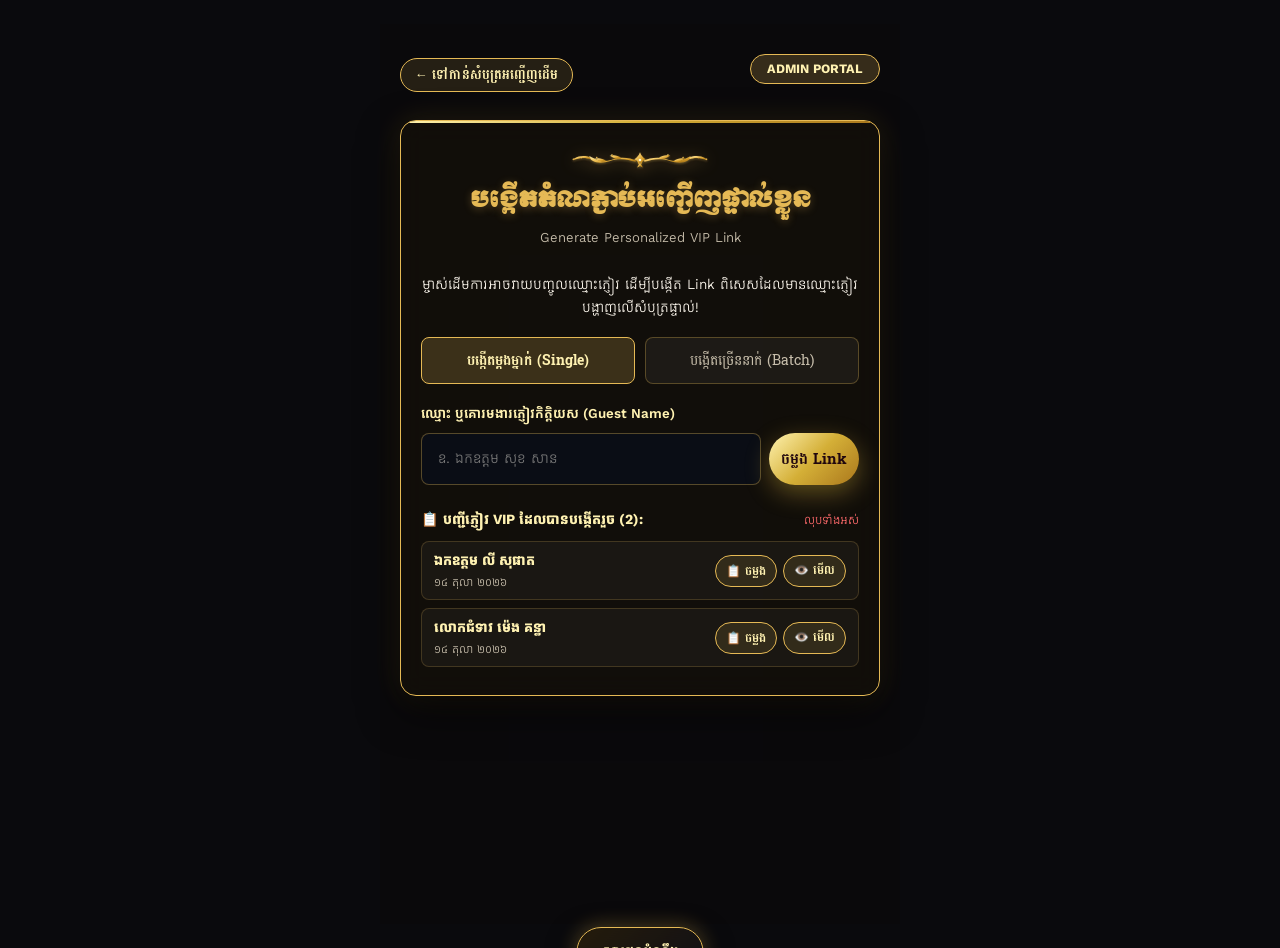
<file: generate/index.html>
<!DOCTYPE html>
<html lang="km">
<head>
  <meta charset="UTF-8">
  <meta name="viewport" content="width=device-width, initial-scale=1.0">
  <title>ផ្ទាំងគ្រប់គ្រងបង្កើត VIP Link | Admin E-Invitation</title>
  <meta name="description" content="ផ្ទាំងគ្រប់គ្រងសម្រាប់ម្ចាស់ដើមការ បង្កើតតំណភ្ជាប់សំបុត្រអញ្ជើញ VIP ផ្ទាល់ខ្លួន">
  <link rel="preconnect" href="https://fonts.googleapis.com">
  <link rel="preconnect" href="https://fonts.gstatic.com" crossorigin>
  <link rel="stylesheet" href="https://fonts.googleapis.com/css2?family=Battambang:wght@300;400;700&family=Cinzel:wght@500;700;900&family=Hanuman:wght@300;400;700&family=Kantumruy+Pro:ital,wght@0,300;0,400;0,600;0,700;1,400&family=Moul&family=Noto+Serif+Khmer:wght@400;600;700&display=swap">
  <link rel="stylesheet" href="../css/style.css">
  <style>
    .admin-container {
      max-width: 520px;
      margin: 0 auto;
      min-height: 100vh;
      background: var(--bg-overlay);
      padding: 30px 20px 60px 20px;
    }
    .badge-admin {
      background: rgba(229, 185, 85, 0.2);
      border: 1px solid var(--primary-gold);
      color: var(--primary-gold-light);
      padding: 4px 16px;
      border-radius: var(--radius-full);
      font-size: 0.8rem;
      font-weight: 700;
      display: inline-block;
      margin-bottom: 12px;
    }
    .tab-btn-row {
      display: flex;
      gap: 10px;
      margin: 18px 0;
    }
    .tab-btn {
      flex: 1;
      padding: 10px;
      background: rgba(255, 255, 255, 0.05);
      border: 1px solid rgba(229, 185, 85, 0.3);
      border-radius: var(--radius-sm);
      color: var(--text-muted);
      cursor: pointer;
      font-family: var(--font-khmer-sub);
      font-size: 0.85rem;
      transition: all 0.2s ease;
    }
    .tab-btn.active {
      background: rgba(229, 185, 85, 0.2);
      border-color: var(--primary-gold);
      color: var(--primary-gold-light);
      font-weight: 700;
    }
  </style>
</head>
<body>

  <!-- Floating Particle & Glitter Canvas -->
  <canvas id="particle-canvas"></canvas>

  <div class="admin-container">
    
    <!-- Top Nav / Back to Main Page -->
    <div style="display: flex; justify-content: space-between; align-items: center; margin-bottom: 24px;">
      <a href="../" class="btn-gold-secondary ripple-effect" style="width: auto; padding: 6px 14px; font-size: 0.8rem; text-decoration: none; margin-top: 0;">
        ← ទៅកាន់សំបុត្រអញ្ជើញដើម
      </a>
      <span class="badge-admin">ADMIN PORTAL</span>
    </div>

    <!-- Main Card -->
    <div class="card-glass" style="border: 1.5px solid var(--primary-gold); padding: 28px 20px;">
      <div class="section-kbach-header">
        <div class="kbach-ornament"></div>
        <h1 class="section-title" style="font-size: 1.35rem;">បង្កើតតំណភ្ជាប់អញ្ជើញផ្ទាល់ខ្លួន</h1>
        <p class="section-subtitle">Generate Personalized VIP Link</p>
      </div>

      <p style="font-size: 0.88rem; color: var(--text-cream); text-align: center; margin-bottom: 16px; line-height: 1.6;">
        ម្ចាស់ដើមការអាចវាយបញ្ចូលឈ្មោះភ្ញៀវ ដើម្បីបង្កើត Link ពិសេសដែលមានឈ្មោះភ្ញៀវបង្ហាញលើសំបុត្រផ្ទាល់!
      </p>

      <!-- Tabs (Single / Batch) -->
      <div class="tab-btn-row">
        <button class="tab-btn active" id="tab-single">បង្កើតម្តងម្នាក់ (Single)</button>
        <button class="tab-btn" id="tab-batch">បង្កើតច្រើននាក់ (Batch)</button>
      </div>

      <!-- Single Guest Form -->
      <div id="panel-single">
        <div class="form-group">
          <label class="form-label" for="admin-guest-name">ឈ្មោះ ឬគោរមងារភ្ញៀវកិត្តិយស (Guest Name)</label>
          <div style="display: flex; gap: 8px;">
            <input type="text" id="admin-guest-name" class="form-input" placeholder="ឧ. ឯកឧត្តម សុខ សាន">
            <button class="btn-gold-primary ripple-effect" id="btn-create-single" style="width: auto; padding: 12px 20px; white-space: nowrap;">
              <span>ចម្លង Link</span>
            </button>
          </div>
        </div>
      </div>

      <!-- Batch Guest Form -->
      <div id="panel-batch" style="display: none;">
        <div class="form-group">
          <label class="form-label" for="admin-batch-names">បញ្ចូលបញ្ជីឈ្មោះភ្ញៀវ (១ ជួរឈ្មោះម្នាក់)</label>
          <textarea id="admin-batch-names" class="form-textarea" rows="4" placeholder="ឯកឧត្តម សុខ សាន&#10;លោកជំទាវ ម៉េង គន្ធា&#10;លោក ជា វិចិត្រ"></textarea>
          <button class="btn-gold-primary ripple-effect" id="btn-create-batch" style="margin-top: 10px;">
            <span>⚡ បង្កើត Link ទាំងអស់ (Generate All)</span>
          </button>
        </div>
      </div>

      <!-- Result Box -->
      <div id="result-box" style="display: none; background: rgba(0,0,0,0.5); border: 1.5px dashed var(--primary-gold); border-radius: var(--radius-sm); padding: 14px; margin-top: 16px; text-align: left;">
        <div style="font-size: 0.82rem; font-weight: 700; color: var(--primary-gold-light); margin-bottom: 6px;">
          🎉 តំណភ្ជាប់ដែលបានបង្កើតថ្មីៗ៖
        </div>
        <div id="result-url" style="font-size: 0.85rem; color: #fff; word-break: break-all; font-family: monospace; background: rgba(255,255,255,0.05); padding: 8px; border-radius: 4px; user-select: all;"></div>
        
        <div style="display: flex; gap: 8px; margin-top: 10px;">
          <button class="btn-gold-secondary ripple-effect" id="btn-preview-res" style="padding: 8px 12px; font-size: 0.8rem; margin-top: 0;">
            👁️ បើកមើលសំបុត្រ
          </button>
          <button class="btn-gold-secondary ripple-effect" id="btn-copy-res" style="padding: 8px 12px; font-size: 0.8rem; margin-top: 0;">
            📋 ចម្លងម្តងទៀត
          </button>
          <button class="btn-gold-secondary ripple-effect" id="btn-share-telegram" style="padding: 8px 12px; font-size: 0.8rem; margin-top: 0;">
            ✈️ ផ្ញើ Telegram
          </button>
        </div>
      </div>

      <!-- Saved Guests History -->
      <div style="margin-top: 24px; text-align: left;">
        <div style="display: flex; justify-content: space-between; align-items: center; margin-bottom: 10px;">
          <span style="font-size: 0.88rem; font-weight: 700; color: var(--primary-gold-light);">
            📋 បញ្ជីភ្ញៀវ VIP ដែលបានបង្កើតរួច (<span id="vip-count">0</span>):
          </span>
          <button id="btn-clear-vip" style="background: none; border: none; color: #ff6b6b; font-size: 0.75rem; cursor: pointer;">
            លុបទាំងអស់
          </button>
        </div>
        
        <div id="vip-list-container" style="max-height: 280px; overflow-y: auto; display: flex; flex-direction: column; gap: 8px;">
          <!-- List items dynamically generated -->
        </div>
      </div>

    </div>
  </div>

  <!-- Toast Notification -->
  <div class="toast-notice" id="toast-notice">សារជូនដំណឹង</div>

  <script>
    document.addEventListener('DOMContentLoaded', () => {
      const tabSingle = document.getElementById('tab-single');
      const tabBatch = document.getElementById('tab-batch');
      const panelSingle = document.getElementById('panel-single');
      const panelBatch = document.getElementById('panel-batch');

      tabSingle.addEventListener('click', () => {
        tabSingle.classList.add('active');
        tabBatch.classList.remove('active');
        panelSingle.style.display = 'block';
        panelBatch.style.display = 'none';
      });

      tabBatch.addEventListener('click', () => {
        tabBatch.classList.add('active');
        tabSingle.classList.remove('active');
        panelBatch.style.display = 'block';
        panelSingle.style.display = 'none';
      });

      function getBaseUrl() {
        const root = window.location.origin + window.location.pathname.replace(/\/generate(?:\/index\.html)?\/?$/, '');
        return root.endsWith('/') ? root : root + '/';
      }

      function getGuests() {
        try {
          const s = localStorage.getItem('khmer_vip_guests');
          return s ? JSON.parse(s) : [
            { name: 'ឯកឧត្តម លី សុផាត', createdAt: '១៤ តុលា ២០២៦' },
            { name: 'លោកជំទាវ ម៉េង គន្ធា', createdAt: '១៤ តុលា ២០២៦' }
          ];
        } catch {
          return [];
        }
      }

      function saveGuests(arr) {
        localStorage.setItem('khmer_vip_guests', JSON.stringify(arr));
        renderList();
      }

      let latestUrl = '';

      function renderList() {
        const listEl = document.getElementById('vip-list-container');
        const countEl = document.getElementById('vip-count');
        const guests = getGuests();
        const baseUrl = getBaseUrl();
        countEl.textContent = guests.length;

        if (guests.length === 0) {
          listEl.innerHTML = '<div style="font-size: 0.8rem; color: var(--text-muted); text-align: center; padding: 12px;">មិនទាន់មានភ្ញៀវនៅឡើយ</div>';
          return;
        }

        listEl.innerHTML = guests.map((g, idx) => {
          const link = `${baseUrl}?to=${encodeURIComponent(g.name)}`;
          return `
            <div style="display: flex; align-items: center; justify-content: space-between; background: rgba(255,255,255,0.04); border: 1px solid rgba(229,185,85,0.2); border-radius: var(--radius-sm); padding: 8px 12px; gap: 8px;">
              <div style="flex: 1; overflow: hidden;">
                <div style="font-size: 0.88rem; font-weight: 700; color: var(--primary-gold-light); text-overflow: ellipsis; white-space: nowrap; overflow: hidden;">${escapeHtml(g.name)}</div>
                <div style="font-size: 0.72rem; color: var(--text-muted);">${escapeHtml(g.createdAt || '')}</div>
              </div>
              <div style="display: flex; gap: 6px;">
                <button class="btn-gold-secondary ripple-effect btn-copy" data-url="${escapeHtml(link)}" style="padding: 4px 10px; font-size: 0.75rem; margin-top: 0; width: auto;">
                  📋 ចម្លង
                </button>
                <a href="${escapeHtml(link)}" target="_blank" class="btn-gold-secondary ripple-effect" style="padding: 4px 10px; font-size: 0.75rem; margin-top: 0; width: auto; text-decoration: none;">
                  👁️ មើល
                </a>
              </div>
            </div>
          `;
        }).join('');

        listEl.querySelectorAll('.btn-copy').forEach(btn => {
          btn.addEventListener('click', () => {
            const u = btn.getAttribute('data-url');
            navigator.clipboard.writeText(u).then(() => {
              showToast('✅ បានចម្លង Link រួចរាល់!');
            });
          });
        });
      }

      function showResult(url, name) {
        latestUrl = url;
        const box = document.getElementById('result-box');
        const urlEl = document.getElementById('result-url');
        urlEl.textContent = url;
        box.style.display = 'block';
        navigator.clipboard.writeText(url).then(() => {
          showToast(`✅ បានបង្កើត និងចម្លង Link សម្រាប់៖ "${name}"`);
        }).catch(() => {
          showToast(`✅ បានបង្កើត Link រួចរាល់!`);
        });
      }

      // Single Create
      document.getElementById('btn-create-single').addEventListener('click', () => {
        const inp = document.getElementById('admin-guest-name');
        const name = inp.value.trim();
        if (!name) {
          showToast('សូមបញ្ចូលឈ្មោះភ្ញៀវជាមុនសិន');
          return;
        }
        const baseUrl = getBaseUrl();
        const url = `${baseUrl}?to=${encodeURIComponent(name)}`;
        const guests = getGuests();
        guests.unshift({ name, createdAt: 'ទើបតែបង្កើត' });
        saveGuests(guests);
        showResult(url, name);
      });

      // Batch Create
      document.getElementById('btn-create-batch').addEventListener('click', () => {
        const area = document.getElementById('admin-batch-names');
        const lines = area.value.split('\n').map(l => l.trim()).filter(Boolean);
        if (lines.length === 0) {
          showToast('សូមបញ្ចូលបញ្ជីឈ្មោះភ្ញៀវយ៉ាងហោច ១ នាក់');
          return;
        }
        const baseUrl = getBaseUrl();
        const guests = getGuests();
        lines.forEach(name => {
          guests.unshift({ name, createdAt: 'ទើបតែបង្កើត' });
        });
        saveGuests(guests);
        area.value = '';
        showToast(`🎉 បានបង្កើត Link ជោគជ័យសម្រាប់ភ្ញៀវ ${lines.length} នាក់!`);
      });

      // Clear All
      document.getElementById('btn-clear-vip').addEventListener('click', () => {
        if (confirm('តើអ្នកពិតជាចង់លុបបញ្ជីភ្ញៀវដែលបានបង្កើតទាំងអស់មែនទេ?')) {
          saveGuests([]);
          showToast('🗑️ បានលុបបញ្ជីភ្ញៀវទាំងអស់');
        }
      });

      document.getElementById('btn-preview-res').addEventListener('click', () => {
        if (latestUrl) window.open(latestUrl, '_blank');
      });

      document.getElementById('btn-copy-res').addEventListener('click', () => {
        if (latestUrl) {
          navigator.clipboard.writeText(latestUrl).then(() => {
            showToast('📋 បានចម្លងម្តងទៀតរួចរាល់!');
          });
        }
      });

      document.getElementById('btn-share-telegram').addEventListener('click', () => {
        if (latestUrl) {
          const tMsg = encodeURIComponent(`សូមគោរពអញ្ជើញចូលរួមជាអធិបតី និងជាភ្ញៀវកិត្តិយស ក្នុងពិធីសិរីមង្គលអាពាហ៍ពិពាហ៍របស់យើងខ្ញុំ៖ ${latestUrl}`);
          window.open(`https://t.me/share/url?url=${encodeURIComponent(latestUrl)}&text=${tMsg}`, '_blank');
        }
      });

      function showToast(msg) {
        const toast = document.getElementById('toast-notice');
        if (!toast) return;
        toast.textContent = msg;
        toast.classList.add('show');
        setTimeout(() => toast.classList.remove('show'), 3200);
      }

      function escapeHtml(s) {
        const div = document.createElement('div');
        div.innerText = s;
        return div.innerHTML;
      }

      renderList();
    });
  </script>
</body>
</html>
</file>
<file: css/style.css>
/* ==========================================================================
   Khmer E-Invitation Luxury Design System
   Traditional Khmer Royal Gold & Deep Burgundy Theme
   ========================================================================== */

/* Fonts are loaded via <link rel="preconnect"> + stylesheet links in each HTML
   document (see index.html, admin/index.html, databasecloud/index.html,
   generate/index.html) to avoid render-blocking @import chains and Khmer FOUC. */

:root {
  --primary-gold: #e5b955;
  --primary-gold-light: #fff2b2;
  --primary-gold-dark: #a17822;
  --gold-gradient: linear-gradient(135deg, #fff3b0 0%, #d4af37 50%, #aa771c 100%);
  --gold-gradient-soft: linear-gradient(135deg, rgba(255, 243, 176, 0.9) 0%, rgba(212, 175, 55, 0.8) 50%, rgba(170, 119, 28, 0.85) 100%);
  --gold-glow: 0 0 25px rgba(229, 185, 85, 0.45);
  
  --bg-deep-navy: #0a0a0d; /* royal black */
  --bg-burgundy: #1a1206;
  --bg-overlay: rgba(10, 9, 12, 0.9);
  --glass-bg: rgba(22, 18, 10, 0.65);
  --glass-border: rgba(229, 185, 85, 0.35);
  --glass-card: rgba(255, 255, 255, 0.04);
  --bg-grad-1: #0a0a0d;
  --bg-grad-2: #131118;
  --bg-grad-3: #1c1509;
  --bg-scrim-soft: rgba(10, 10, 13, 0.1);
  --bg-scrim: rgba(10, 10, 13, 0.8);
  --panel-grad: linear-gradient(145deg, rgba(38, 29, 12, 0.8) 0%, rgba(14, 14, 18, 0.9) 100%);
  
  --text-gold: #f4d48a;
  --text-cream: #fbf6ec;
  --text-muted: #c7beab;
  --text-highlight: #ffeaa7;

  --font-khmer-heading: 'Moul', 'Noto Serif Khmer', serif;
  --font-khmer-body: 'Kantumruy Pro', 'Hanuman', sans-serif;
  --font-khmer-sub: 'Battambang', 'Hanuman', sans-serif;
  --font-khmer-serif: 'Noto Serif Khmer', 'Hanuman', serif;
  --font-number: 'Cinzel', serif;

  --radius-sm: 8px;
  --radius-md: 16px;
  --radius-lg: 24px;
  --radius-full: 9999px;

  --shadow-lux: 0 16px 40px rgba(0, 0, 0, 0.6), 0 0 30px rgba(212, 175, 55, 0.15);

  /* Fluid type scale (used by headings for crisp Khmer rendering on all sizes) */
  --fluid-title: clamp(1.5rem, 5.2vw, 1.95rem);
  --fluid-section: clamp(1.05rem, 3.6vw, 1.25rem);
  --fluid-body: clamp(0.95rem, 3.4vw, 1.05rem);
}

* {
  margin: 0;
  padding: 0;
  box-sizing: border-box;
  -webkit-tap-highlight-color: transparent;
}

html, body {
  width: 100%;
  min-height: 100%;
  background-color: var(--bg-deep-navy);
  font-family: var(--font-khmer-body);
  color: var(--text-cream);
  overflow-x: hidden;
  line-height: 1.6;
}

/* Background Atmosphere — Royal Black & Gold */
body::before {
  content: '';
  position: fixed;
  inset: 0;
  background: 
    radial-gradient(circle at 50% 0%, rgba(212, 175, 55, 0.22) 0%, transparent 55%),
    radial-gradient(circle at 50% 100%, rgba(170, 119, 28, 0.16) 0%, transparent 60%),
    radial-gradient(circle at 12% 28%, rgba(255, 215, 130, 0.07) 0%, transparent 45%),
    radial-gradient(circle at 88% 72%, rgba(212, 175, 55, 0.10) 0%, transparent 50%),
    linear-gradient(160deg, var(--bg-grad-1) 0%, var(--bg-grad-2) 45%, var(--bg-grad-3) 100%);
  z-index: -2;
}

/* Light Mode — overridable from the admin Configurations page (data-theme="light") */
html[data-theme="light"] {
  --primary-gold: #b8860b;
  --primary-gold-light: #7a5908;
  --primary-gold-dark: #8a6508;
  --text-gold: #8a6508;
  --text-cream: #22180e;
  --text-muted: #5e503f;
  --text-highlight: #7a5c00;
  --bg-deep-navy: #f8f5ee;
  --bg-burgundy: #f0e7d5;
  --bg-overlay: rgba(248, 245, 238, 0.95);
  --glass-bg: rgba(255, 253, 248, 0.94);
  --glass-border: rgba(184, 134, 11, 0.35);
  --glass-card: rgba(0, 0, 0, 0.03);
  --bg-grad-1: #faf7f0;
  --bg-grad-2: #f3ece0;
  --bg-grad-3: #eae0cd;
  --bg-scrim-soft: rgba(248, 245, 238, 0.2);
  --bg-scrim: rgba(248, 245, 238, 0.88);
  --panel-grad: linear-gradient(145deg, rgba(255, 255, 255, 0.95) 0%, rgba(246, 240, 228, 0.95) 100%);
  --shadow-lux: 0 16px 40px rgba(120, 90, 20, 0.14), 0 0 25px rgba(184, 134, 11, 0.1);
}

/* Text colour follows Theme Mode */
html[data-bg="dark"] {
  --text-cream: #ffffff;
  --text-muted: #dcd4c3;
  --text-gold: #f4d48a;
  --text-highlight: #ffeaa7;
}

html[data-bg="light"] {
  --text-cream: #1e150b;
  --text-muted: #5e503f;
  --text-gold: #8a6508;
  --text-highlight: #6e4e04;
}

/* Light Mode Overrides for UI Elements */
html[data-theme="light"] body {
  background-color: #f7f4ec;
  color: #1e150b;
}

html[data-theme="light"] .form-input,
html[data-theme="light"] .form-textarea,
html[data-theme="light"] .form-select {
  background: #ffffff !important;
  border-color: rgba(184, 134, 11, 0.45) !important;
  color: #1a1206 !important;
  box-shadow: 0 2px 6px rgba(0, 0, 0, 0.04);
}

html[data-theme="light"] .form-input::placeholder,
html[data-theme="light"] .form-textarea::placeholder {
  color: #8c7f6e !important;
}

html[data-theme="light"] .form-input:focus,
html[data-theme="light"] .form-textarea:focus,
html[data-theme="light"] .form-select:focus {
  border-color: #b8860b !important;
  box-shadow: 0 0 12px rgba(184, 134, 11, 0.35) !important;
  background: #ffffff !important;
}

html[data-theme="light"] .form-label {
  color: #523b06 !important;
}

html[data-theme="light"] .card-glass {
  background: rgba(255, 255, 255, 0.94);
  border-color: rgba(184, 134, 11, 0.32);
  box-shadow: 0 12px 35px rgba(120, 90, 20, 0.1);
}

html[data-theme="light"] .btn-gold-secondary {
  background: rgba(184, 134, 11, 0.12);
  color: #7a5908;
  border-color: #b8860b;
}

html[data-theme="light"] .btn-gold-secondary:hover {
  background: rgba(184, 134, 11, 0.22);
  color: #523b06;
}

html[data-theme="light"] .action-btn {
  background: rgba(255, 255, 255, 0.92);
  border-color: #b8860b;
  color: #7a5908;
  box-shadow: 0 4px 15px rgba(120, 90, 20, 0.15), 0 0 10px rgba(184, 134, 11, 0.2);
}

html[data-theme="light"] .action-btn:hover {
  background: var(--gold-gradient);
  color: #1a0505;
}

html[data-theme="light"] .countdown-box {
  background: rgba(255, 255, 255, 0.95);
  border: 1px solid rgba(184, 134, 11, 0.3);
  box-shadow: 0 4px 15px rgba(120, 90, 20, 0.08);
}

html[data-theme="light"] .countdown-num {
  color: #8a6508;
}

html[data-theme="light"] .countdown-label {
  color: #5e503f;
}

html[data-theme="light"] .radio-tile-label {
  background: rgba(0, 0, 0, 0.03);
  border-color: rgba(184, 134, 11, 0.3);
  color: #3b2e1e;
}

html[data-theme="light"] .radio-tile-label.active {
  background: rgba(184, 134, 11, 0.18);
  border-color: var(--primary-gold);
  color: #7a5908;
}

html[data-theme="light"] .guest-personal-card {
  background: rgba(255, 255, 255, 0.92);
  border-color: rgba(184, 134, 11, 0.35);
}

html[data-theme="light"] .couple-badge-card {
  background: rgba(255, 255, 255, 0.94);
  border-color: rgba(184, 134, 11, 0.3);
}

html[data-theme="light"] .role-tag {
  background: rgba(184, 134, 11, 0.15);
  color: #7a5908;
}

html[data-theme="light"] .footer-card {
  background: rgba(255, 255, 255, 0.94);
  border-color: rgba(184, 134, 11, 0.4);
  box-shadow: 0 10px 25px rgba(120, 90, 20, 0.12);
}

html[data-theme="light"] .footer-thankyou-text {
  color: #1e150b;
}

html[data-theme="light"] .footer-overlay {
  background: linear-gradient(180deg, var(--bg-deep-navy) 0%, rgba(248, 245, 238, 0.6) 35%, rgba(248, 245, 238, 0.2) 65%, transparent 100%);
}

html[data-theme="light"] .hero-overlay {
  background: linear-gradient(180deg, rgba(248, 245, 238, 0.2) 0%, rgba(248, 245, 238, 0.55) 55%, var(--bg-deep-navy) 100%);
}

#particle-canvas, #confetti-canvas {
  position: fixed;
  top: 0;
  left: 0;
  width: 100%;
  height: 100%;
  pointer-events: none;
}
#particle-canvas { z-index: -1; }
#confetti-canvas { z-index: 10001; }

/* ==========================================================================
   Professional Cinematic Scroll Reveal & Animation Utility Classes
   ========================================================================== */
.reveal-on-scroll {
  opacity: 0;
  transform: translateY(36px) scale(0.97);
  transition: opacity 0.85s cubic-bezier(0.16, 1, 0.3, 1), transform 0.85s cubic-bezier(0.16, 1, 0.3, 1);
  will-change: opacity, transform;
}

.reveal-on-scroll.is-revealed {
  opacity: 1;
  transform: translateY(0) scale(1);
}

.reveal-delay-1 { transition-delay: 0.12s; }
.reveal-delay-2 { transition-delay: 0.24s; }
.reveal-delay-3 { transition-delay: 0.36s; }
.reveal-delay-4 { transition-delay: 0.48s; }

/* Shimmer Light Reflection Sweep */
.shimmer-sweep {
  position: relative;
  overflow: hidden;
}

.shimmer-sweep::after {
  content: '';
  position: absolute;
  top: -50%;
  left: -50%;
  width: 200%;
  height: 200%;
  background: linear-gradient(
    60deg,
    transparent 35%,
    rgba(255, 243, 176, 0.25) 50%,
    transparent 65%
  );
  transform: rotate(25deg) translateX(-150%);
  animation: shimmerSweepLoop 5.5s infinite;
  pointer-events: none;
}

@keyframes shimmerSweepLoop {
  0% { transform: rotate(25deg) translateX(-150%); }
  25% { transform: rotate(25deg) translateX(150%); }
  100% { transform: rotate(25deg) translateX(150%); }
}

/* Ripple Click Animation */
.ripple-effect {
  position: relative;
  overflow: hidden;
}

.ripple-wave {
  position: absolute;
  border-radius: 50%;
  background: rgba(255, 255, 255, 0.45);
  transform: scale(0);
  animation: rippleSpread 0.6s linear;
  pointer-events: none;
}

@keyframes rippleSpread {
  to {
    transform: scale(4);
    opacity: 0;
  }
}

/* ==========================================================================
   Main Container Layout (Mobile-first centered on desktop)
   ========================================================================== */
.app-viewport {
  max-width: 480px;
  margin: 0 auto;
  min-height: 100vh;
  position: relative;
  box-shadow: 0 0 60px rgba(0, 0, 0, 0.8), 0 0 30px rgba(212, 175, 55, 0.2);
  background: var(--bg-overlay);
  backdrop-filter: blur(8px);
}

@media (min-width: 768px) {
  body {
    padding: 24px 0;
    display: flex;
    justify-content: center;
    align-items: center;
  }
  .app-viewport {
    border-radius: var(--radius-lg);
    border: 1px solid rgba(229, 185, 85, 0.3);
    overflow: hidden;
  }
}

/* ==========================================================================
   Envelope & Opening Seal Screen (Initial State)
   ========================================================================== */
.envelope-screen {
  position: fixed;
  inset: 0;
  z-index: 9999;
  display: flex;
  flex-direction: column;
  align-items: center;
  justify-content: center;
  background: radial-gradient(circle at center, #1c1509 0%, #0a0a0d 60%, #050505 100%);
  padding: 20px;
  transition: opacity 1s cubic-bezier(0.4, 0, 0.2, 1), transform 1s cubic-bezier(0.4, 0, 0.2, 1);
}

.envelope-screen.opened {
  opacity: 0;
  pointer-events: none;
  transform: scale(1.1);
}

.envelope-container {
  width: 100%;
  max-width: 360px;
  perspective: 1200px;
  text-align: center;
}.envelope-card {
  position: relative;
  width: 100%;
  aspect-ratio: 4 / 5.5;
  background: linear-gradient(160deg, #1e1708 0%, #0e0c06 50%, #1a1507 100%);
  border-radius: 20px;
  border: 1.5px solid rgba(229, 185, 85, 0.45);
  box-shadow:
    0 24px 60px rgba(0, 0, 0, 0.85),
    0 0 40px rgba(212, 175, 55, 0.25),
    inset 0 1px 0 rgba(229, 185, 85, 0.2);
  display: flex;
  flex-direction: column;
  align-items: center;
  justify-content: space-between;
  padding: 80px 24px 32px;
  overflow: hidden;
  cursor: pointer;
  transform-style: preserve-3d;
  transition: transform 0.5s cubic-bezier(0.25, 0.46, 0.45, 0.94),
              box-shadow 0.5s cubic-bezier(0.25, 0.46, 0.45, 0.94);
}

.envelope-card:hover {
  transform: translateY(-6px) scale(1.015);
  box-shadow:
    0 32px 70px rgba(0, 0, 0, 0.9),
    0 0 55px rgba(229, 185, 85, 0.45),
    inset 0 1px 0 rgba(255, 243, 180, 0.3);
}

/* kbach top/bottom — hidden (removed by user request) */
.envelope-kbach-top,
.envelope-kbach-bottom {
  display: none;
}

.envelope-open-hint {
  margin-top: 4px;
  margin-bottom: 8px;
  z-index: 4;
  text-align: center;
}

.envelope-open-hint span {
  font-size: 0.78rem;
  color: rgba(229, 185, 85, 0.85);
  letter-spacing: 1px;
  display: inline-block;
  animation: hintGlowPulse 2.8s ease-in-out infinite alternate;
}

@keyframes hintGlowPulse {
  0%   { opacity: 0.6; letter-spacing: 0.5px; }
  100% { opacity: 1;   letter-spacing: 1.5px; text-shadow: 0 0 12px rgba(229, 185, 85, 0.7); }
}

.envelope-header {
  margin-top: 0;
  text-align: center;
  z-index: 4;
}

.envelope-badge {
  display: inline-block;
  padding: 5px 18px;
  font-size: 0.72rem;
  letter-spacing: 2.5px;
  text-transform: uppercase;
  color: var(--primary-gold-light);
  border: 1px solid rgba(229, 185, 85, 0.5);
  border-radius: var(--radius-full);
  background: rgba(229, 185, 85, 0.08);
  backdrop-filter: blur(4px);
}

.envelope-title {
  font-family: var(--font-khmer-heading);
  color: var(--primary-gold);
  font-size: 1.3rem;
  line-height: 1.85;
  margin-top: 10px;
  text-shadow: 0 2px 16px rgba(229, 185, 85, 0.5);
}

.envelope-seal-wrapper {
  position: relative;
  width: 120px;
  height: 120px;
  margin: 10px auto;
  display: flex;
  align-items: center;
  justify-content: center;
  z-index: 4;
}

.seal-pulse-ring {
  position: absolute;
  inset: -14px;
  border-radius: 50%;
  border: 1.5px solid rgba(229, 185, 85, 0.6);
  animation: sealPulse 2.6s ease-in-out infinite;
}

.envelope-seal-img {
  width: 100%;
  height: 100%;
  object-fit: cover;
  border-radius: 50%;
  filter: drop-shadow(0 6px 18px rgba(0, 0, 0, 0.7));
  transition: transform 0.4s cubic-bezier(0.25, 0.46, 0.45, 0.94),
              filter 0.4s ease;
}

.envelope-card:hover .envelope-seal-img {
  transform: rotate(6deg) scale(1.06);
  filter: drop-shadow(0 8px 24px rgba(229, 185, 85, 0.5));
}

.envelope-guest-tag {
  font-size: 0.85rem;
  color: var(--text-cream);
  background: rgba(0, 0, 0, 0.45);
  padding: 8px 20px;
  border-radius: var(--radius-full);
  border: 1px solid rgba(229, 185, 85, 0.3);
  max-width: 90%;
  margin: 0 auto;
  text-align: center;
  z-index: 4;
  backdrop-filter: blur(4px);
}

.envelope-guest-name {
  color: var(--primary-gold-light);
  font-weight: 700;
  margin-top: 3px;
  font-size: 1rem;
  text-shadow: 0 1px 8px rgba(229, 185, 85, 0.4);
}

/* ── Envelope flap ─────────────────────────────────────────────── */
.envelope-flap {
  position: absolute;
  top: 0;
  left: 0;
  right: 0;
  height: 90px;
  background: linear-gradient(160deg, #2e2410 0%, #1a1409 55%, #221a0b 100%);
  clip-path: polygon(0 0, 100% 0, 50% 100%);
  filter: drop-shadow(0 4px 8px rgba(229, 185, 85, 0.3));
  transform-origin: top center;
  transform: rotateX(0deg);
  transition: transform 1.1s cubic-bezier(0.4, 0, 0.15, 1);
  backface-visibility: hidden;
  z-index: 5;
  pointer-events: none;
}

/* ── Letter inside ───────────────────────── */
.envelope-letter {
  position: absolute;
  left: 5%;
  right: 5%;
  top: 80px;
  bottom: 16px;
  border-radius: 12px;
  background: linear-gradient(180deg, #fffef8 0%, #f4ead6 100%);
  border: 1px solid rgba(229, 185, 85, 0.65);
  box-shadow: 0 -8px 28px rgba(0, 0, 0, 0.4), inset 0 0 24px rgba(229, 185, 85, 0.1);
  transform: translateY(108%);
  opacity: 0;
  z-index: 1;
  pointer-events: none;
}

/* ── Opening state ──────────────────────── */
.envelope-card.is-opening {
  pointer-events: none;
  animation: envelopeCardLift 1.6s cubic-bezier(0.16, 1, 0.3, 1) forwards;
}

@keyframes envelopeCardLift {
  0%   { transform: translateY(0) scale(1); }
  30%  { transform: translateY(-10px) scale(1.025); }
  100% { transform: translateY(8px) scale(1.01); }
}

.envelope-card.is-opening .envelope-flap {
  transform: rotateX(-185deg);
  transition: transform 1.15s cubic-bezier(0.4, 0, 0.15, 1);
}

.envelope-card.is-opening .envelope-letter {
  animation: letterEmerge 1.1s cubic-bezier(0.16, 1, 0.3, 1) 0.4s forwards;
}

.envelope-card.is-opening .envelope-header,
.envelope-card.is-opening .envelope-guest-tag,
.envelope-card.is-opening .envelope-open-hint {
  animation: envelopeFadeOut 0.5s ease 0.3s forwards;
}

@keyframes letterEmerge {
  0%   { opacity: 0; transform: translateY(108%); }
  20%  { opacity: 1; }
  100% { opacity: 1; transform: translateY(-16px); }
}

@keyframes envelopeFadeOut {
  0%   { opacity: 1; transform: translateY(0) scale(1); }
  100% { opacity: 0; transform: translateY(-18px) scale(0.96); }
}

.envelope-seal-wrapper.break-seal .envelope-seal-img {
  animation: sealBreakExplosion 0.85s cubic-bezier(0.16, 1, 0.3, 1) forwards;
}

@keyframes sealBreakExplosion {
  0%   { transform: scale(1) rotate(0deg);   filter: brightness(1) drop-shadow(0 0 10px rgba(229,185,85,0.5)); }
  40%  { transform: scale(1.3) rotate(12deg); filter: brightness(1.8) drop-shadow(0 0 40px rgba(255,230,120,0.9)); }
  100% { transform: scale(2) rotate(-15deg);  opacity: 0; filter: brightness(3) drop-shadow(0 0 80px rgba(255,255,255,1)); }
}

.invitation-body.entry-card-float {
  animation: cardEntryReveal 1.4s cubic-bezier(0.16, 1, 0.3, 1) forwards;
}

@keyframes cardEntryReveal {
  0%   { opacity: 0; transform: translateY(50px) scale(0.97); }
  100% { opacity: 1; transform: translateY(0) scale(1); }
}

@keyframes sealPulse {
  0%   { transform: scale(0.88); opacity: 0.8; }
  50%  { transform: scale(1.18); opacity: 0.2; }
  100% { transform: scale(0.88); opacity: 0.8; }
}

@keyframes floatBounce {
  0%, 100% { transform: translateY(0); }
  50% { transform: translateY(-6px); }
}

/* ==========================================================================
   Floating Controls (Music, Language, Calendar, Top Nav)
   ========================================================================== */
.floating-actions {
  position: fixed;
  top: 16px;
  right: 16px;
  z-index: 100;
  display: flex;
  gap: 10px;
}

.action-btn {
  width: 44px;
  height: 44px;
  border-radius: 50%;
  background: rgba(14, 18, 30, 0.8);
  border: 1.5px solid var(--primary-gold);
  color: var(--primary-gold);
  display: flex;
  align-items: center;
  justify-content: center;
  cursor: pointer;
  box-shadow: 0 4px 15px rgba(0, 0, 0, 0.5), 0 0 10px rgba(229, 185, 85, 0.25);
  backdrop-filter: blur(6px);
  transition: all 0.3s ease;
  font-size: 1.1rem;
}

.action-btn:hover {
  transform: scale(1.1);
  background: var(--gold-gradient);
  color: #1a0505;
  box-shadow: 0 0 20px rgba(229, 185, 85, 0.6);
}

.action-btn.spinning svg {
  animation: spinMusic 3.5s linear infinite;
}

@keyframes spinMusic {
  from { transform: rotate(0deg); }
  to { transform: rotate(360deg); }
}

/* ==========================================================================
   Invitation Card Outer Container & Hero
   ========================================================================== */
.invitation-body {
  position: relative;
  padding: 0;
  overflow: hidden;
}

.hero-section {
  position: relative;
  width: 100%;
  min-height: 540px;
  background-color: #1a0518;
  background-image: url('../assets/images/invitation_bg.jpg');
  background-repeat: no-repeat;
  background-position: top center;
  background-size: 100% auto;
  display: flex;
  flex-direction: column;
  align-items: center;
  justify-content: flex-start;
  text-align: center;
  padding: 36px 20px 56px 20px;
  box-shadow: inset 0 0 80px rgba(0, 0, 0, 0.6);
  box-sizing: border-box;
}

.hero-overlay {
  position: absolute;
  inset: 0;
  background: linear-gradient(180deg, rgba(26, 5, 24, 0.12) 0%, rgba(26, 5, 24, 0.5) 55%, var(--bg-deep-navy) 100%);
  pointer-events: none;
}

.hero-content {
  position: relative;
  z-index: 2;
  width: 100%;
  max-width: 380px;
}

.sacred-verse {
  font-size: 0.82rem;
  letter-spacing: 2px;
  color: var(--primary-gold-light);
  margin-bottom: 12px;
  opacity: 0.9;
}

.invitation-badge {
  display: inline-block;
  padding: 6px 20px;
  background: rgba(229, 185, 85, 0.18);
  border: 1px solid var(--primary-gold);
  border-radius: var(--radius-full);
  color: var(--primary-gold);
  font-size: 0.85rem;
  font-weight: 600;
  margin-bottom: 16px;
  backdrop-filter: blur(4px);
}

.hero-title {
  font-family: var(--font-khmer-heading);
  font-size: var(--fluid-title);
  line-height: 1.8;
  background: var(--gold-gradient);
  -webkit-background-clip: text;
  -webkit-text-fill-color: transparent;
  filter: drop-shadow(0 2px 10px rgba(229, 185, 85, 0.5));
  margin-bottom: 14px;
  padding: 0.08em 0;
}

.guest-personal-card {
  margin: 18px 0;
  padding: 12px 20px;
  border-radius: var(--radius-md);
  background: rgba(25, 10, 20, 0.65);
  border: 1px solid rgba(229, 185, 85, 0.4);
  box-shadow: 0 4px 20px rgba(0, 0, 0, 0.5);
  backdrop-filter: blur(8px);
}

.guest-greeting-text {
  font-size: 0.82rem;
  color: var(--text-muted);
}

.guest-highlight-name {
  font-family: var(--font-khmer-sub);
  font-size: 1.15rem;
  font-weight: 700;
  color: var(--primary-gold-light);
  margin-top: 4px;
  text-shadow: 0 0 10px rgba(229, 185, 85, 0.4);
}

/* Couple Names Banner */
.couple-intro-banner {
  margin-top: 24px;
  display: flex;
  align-items: center;
  justify-content: center;
  gap: 12px;
}

.couple-name {
  font-family: var(--font-khmer-heading);
  font-size: 1.25rem;
  line-height: 1.75;
  color: #fff;
  text-shadow: 0 2px 12px rgba(229, 185, 85, 0.7);
}

.couple-heart {
  font-size: 1.4rem;
  color: var(--primary-gold);
  animation: pulseHeart 1.6s ease infinite;
}

@keyframes pulseHeart {
  0%, 100% { transform: scale(1); }
  50% { transform: scale(1.25); filter: drop-shadow(0 0 10px rgba(229, 185, 85, 0.8)); }
}

.event-date-hero {
  margin-top: 16px;
  font-size: 0.95rem;
  color: var(--text-cream);
  display: flex;
  flex-direction: column;
  gap: 4px;
}

.lunar-date {
  font-size: 0.85rem;
  color: var(--primary-gold-light);
  opacity: 0.9;
}

/* ==========================================================================
   Section Containers & Cards
   ========================================================================== */
.content-section {
  padding: 32px 20px;
  position: relative;
}

.section-kbach-header {
  text-align: center;
  margin-bottom: 24px;
}

.kbach-ornament {
  width: 140px;
  height: 22px;
  margin: 0 auto 8px auto;
  background: url("data:image/svg+xml,%3Csvg%20xmlns%3D%27http%3A//www.w3.org/2000/svg%27%20viewBox%3D%270%200%20240%2032%27%20width%3D%27240%27%20height%3D%2732%27%3E%20%3Cdefs%3E%20%3ClinearGradient%20id%3D%27khmerGold%27%20x1%3D%270%25%27%20y1%3D%270%25%27%20x2%3D%27100%25%27%20y2%3D%27100%25%27%3E%20%3Cstop%20offset%3D%270%25%27%20stop-color%3D%27%23fff2b2%27/%3E%20%3Cstop%20offset%3D%2730%25%27%20stop-color%3D%27%23f5cb68%27/%3E%20%3Cstop%20offset%3D%2765%25%27%20stop-color%3D%27%23d49b28%27/%3E%20%3Cstop%20offset%3D%27100%25%27%20stop-color%3D%27%2391600d%27/%3E%20%3C/linearGradient%3E%20%3Cfilter%20id%3D%27goldGlow%27%20x%3D%27-20%25%27%20y%3D%27-20%25%27%20width%3D%27140%25%27%20height%3D%27140%25%27%3E%20%3CfeDropShadow%20dx%3D%270%27%20dy%3D%271.5%27%20stdDeviation%3D%271.5%27%20flood-color%3D%27%23e5b955%27%20flood-opacity%3D%270.4%27/%3E%20%3C/filter%3E%20%3C/defs%3E%20%3Cg%20fill%3D%27url%28%23khmerGold%29%27%20filter%3D%27url%28%23goldGlow%29%27%3E%20%3Cpath%20d%3D%27M120%202%20C122%208%20126%2012%20130%2014%20C126%2015%20123%2018%20123%2023%20C121%2021%20120%2019%20120%2017%20C120%2019%20119%2021%20117%2023%20C117%2018%20114%2015%20110%2014%20C114%2012%20118%208%20120%202%20Z%27/%3E%20%3Ccircle%20cx%3D%27120%27%20cy%3D%2715%27%20r%3D%272.2%27%20fill%3D%27%23fff9db%27/%3E%20%3Cpath%20d%3D%27M120%2019%20C121.5%2022%20123.5%2025%20125%2028%20C122%2027%20121%2026%20120%2025%20C119%2026%20118%2027%20115%2028%20C116.5%2025%20118.5%2022%20120%2019%20Z%27/%3E%20%3Cpath%20d%3D%27M114%2016%20C105%2013%2095%2010%2082%2012%20C74%2013.5%2067%2017%2058%2017%20C50%2017%2044%2014%2036%2010%20C34%209%2032%209%2033%2011%20C35%2015%2042%2020%2052%2020%20C64%2020%2072%2015%2082%2014%20C94%2013%20103%2016%20112%2018%20Z%27/%3E%20%3Cpath%20d%3D%27M88%2012%20C82%207%2074%206%2068%208%20C72%2010%2075%2012%2079%2013%20C82%2013.5%2085%2013%2088%2012%20Z%27/%3E%20%3Cpath%20d%3D%27M62%2017%20C56%2012%2048%2011%2042%2013%20C47%2015%2051%2017%2055%2018%20C57.5%2018%2060%2017.5%2062%2017%20Z%27/%3E%20%3Cpath%20d%3D%27M35%2011%20C26%207%2016%208%208%2012%20C6%2013%204%2015%206%2015%20C8%2015%2012%2013%2018%2012%20C24%2011%2030%2012%2035%2014%20Z%27/%3E%20%3Ccircle%20cx%3D%276%27%20cy%3D%2714%27%20r%3D%271.5%27/%3E%20%3Ccircle%20cx%3D%2720%27%20cy%3D%2711.5%27%20r%3D%271.2%27/%3E%20%3Ccircle%20cx%3D%2746%27%20cy%3D%2711%27%20r%3D%271.4%27/%3E%20%3Ccircle%20cx%3D%2772%27%20cy%3D%277%27%20r%3D%271.6%27/%3E%20%3Cpath%20d%3D%27M126%2016%20C135%2013%20145%2010%20158%2012%20C166%2013.5%20173%2017%20182%2017%20C190%2017%20196%2014%20204%2010%20C206%209%20208%209%20207%2011%20C205%2015%20198%2020%20188%2020%20C176%2020%20168%2015%20158%2014%20C146%2013%20137%2016%20128%2018%20Z%27/%3E%20%3Cpath%20d%3D%27M152%2012%20C158%207%20166%206%20172%208%20C168%2010%20165%2012%20161%2013%20C158%2013.5%20155%2013%20152%2012%20Z%27/%3E%20%3Cpath%20d%3D%27M178%2017%20C184%2012%20192%2011%20198%2013%20C193%2015%20189%2017%20185%2018%20C182.5%2018%20180%2017.5%20178%2017%20Z%27/%3E%20%3Cpath%20d%3D%27M205%2011%20C214%207%20224%208%20232%2012%20C234%2013%20236%2015%20234%2015%20C232%2015%20228%2013%20222%2012%20C216%2011%20210%2012%20205%2014%20Z%27/%3E%20%3Ccircle%20cx%3D%27234%27%20cy%3D%2714%27%20r%3D%271.5%27/%3E%20%3Ccircle%20cx%3D%27220%27%20cy%3D%2711.5%27%20r%3D%271.2%27/%3E%20%3Ccircle%20cx%3D%27194%27%20cy%3D%2711%27%20r%3D%271.4%27/%3E%20%3Ccircle%20cx%3D%27168%27%20cy%3D%277%27%20r%3D%271.6%27/%3E%20%3C/g%3E%20%3C/svg%3E") no-repeat center/contain;
  filter: drop-shadow(0 2px 8px rgba(229, 185, 85, 0.45));
}

.section-title {
  font-family: var(--font-khmer-heading);
  font-size: var(--fluid-section);
  line-height: 1.85;
  color: var(--primary-gold);
  text-shadow: 0 2px 8px rgba(229, 185, 85, 0.3);
}

.section-subtitle {
  font-size: 0.85rem;
  color: var(--text-muted);
  margin-top: 4px;
}

.card-glass {
  background: var(--glass-bg);
  border: 1px solid var(--glass-border);
  border-radius: var(--radius-md);
  padding: 24px 18px;
  box-shadow: var(--shadow-lux);
  backdrop-filter: blur(12px);
  position: relative;
  overflow: hidden;
}

.card-glass::before {
  content: '';
  position: absolute;
  top: 0;
  left: 0;
  right: 0;
  height: 2px;
  background: var(--gold-gradient);
}

/* ==========================================================================
   Countdown Timer Component
   ========================================================================== */
.countdown-grid {
  display: grid;
  grid-template-columns: repeat(4, 1fr);
  gap: 10px;
  margin-top: 14px;
}

.countdown-box {
  background: var(--panel-grad);
  border: 1px solid rgba(229, 185, 85, 0.4);
  border-radius: var(--radius-sm);
  padding: 12px 6px;
  text-align: center;
  box-shadow: 0 6px 16px rgba(0, 0, 0, 0.4);
}

.countdown-num {
  font-family: var(--font-number);
  font-size: 1.6rem;
  font-weight: 700;
  color: var(--primary-gold-light);
  line-height: 1.1;
  text-shadow: 0 0 10px rgba(229, 185, 85, 0.4);
}

.countdown-label {
  font-size: 0.72rem;
  color: var(--text-muted);
  margin-top: 4px;
  display: block;
}

/* ==========================================================================
   Parents & Couple Profile
   ========================================================================== */
.parents-grid {
  display: grid;
  grid-template-columns: 1fr 1fr;
  gap: 14px;
  margin-bottom: 24px;
}

.parents-col {
  text-align: center;
  background: rgba(255, 255, 255, 0.03);
  border-radius: var(--radius-sm);
  padding: 16px 10px;
  border: 1px solid rgba(229, 185, 85, 0.2);
}

.parents-role {
  font-size: 0.8rem;
  color: var(--primary-gold);
  font-weight: 700;
  border-bottom: 1px dashed rgba(229, 185, 85, 0.3);
  padding-bottom: 6px;
  margin-bottom: 10px;
}

.parent-name {
  font-size: 0.88rem;
  line-height: 1.5;
  color: var(--text-cream);
}

.couple-portrait-wrap {
  text-align: center;
  position: relative;
  margin: 10px auto 20px auto;
  max-width: 320px;
}

.couple-img-frame {
  position: relative;
  border-radius: var(--radius-md);
  padding: 6px;
  background: var(--gold-gradient);
  box-shadow: 0 12px 30px rgba(0, 0, 0, 0.6), 0 0 25px rgba(229, 185, 85, 0.35);
}

.couple-img {
  width: 100%;
  aspect-ratio: 3 / 4;
  object-fit: cover;
  border-radius: 12px;
  display: block;
}

.couple-badges-row {
  display: flex;
  justify-content: space-around;
  margin-top: 18px;
}

.couple-badge-card {
  flex: 1;
  text-align: center;
  padding: 10px;
}

.role-tag {
  display: inline-block;
  font-size: 0.75rem;
  color: var(--primary-gold);
  background: rgba(229, 185, 85, 0.15);
  border-radius: var(--radius-full);
  padding: 2px 12px;
  margin-bottom: 4px;
}

.person-name {
  font-family: var(--font-khmer-heading);
  font-size: 1.05rem;
  color: #fff;
  margin-top: 4px;
}

/* ==========================================================================
   Program Timeline Schedule
   ========================================================================== */
.timeline-list {
  position: relative;
  padding-left: 28px;
  margin-top: 10px;
}

.timeline-list::before {
  content: '';
  position: absolute;
  top: 10px;
  bottom: 10px;
  left: 10px;
  width: 2px;
  background: linear-gradient(180deg, var(--primary-gold) 0%, rgba(229, 185, 85, 0.2) 100%);
}

.timeline-item {
  position: relative;
  margin-bottom: 24px;
}

.timeline-item:last-child {
  margin-bottom: 0;
}

.timeline-dot {
  position: absolute;
  left: -28px;
  top: 4px;
  width: 22px;
  height: 22px;
  border-radius: 50%;
  background: var(--bg-deep-navy);
  border: 2px solid var(--primary-gold);
  display: flex;
  align-items: center;
  justify-content: center;
  box-shadow: 0 0 10px rgba(229, 185, 85, 0.5);
}

.timeline-dot::after {
  content: '';
  width: 8px;
  height: 8px;
  border-radius: 50%;
  background: var(--primary-gold);
}

.timeline-time {
  font-family: var(--font-number);
  font-size: 0.95rem;
  font-weight: 700;
  color: var(--primary-gold-light);
}

.timeline-ceremony {
  font-family: var(--font-khmer-sub);
  font-size: 1rem;
  font-weight: 700;
  color: #fff;
  margin-top: 2px;
}

.timeline-desc {
  font-size: 0.82rem;
  color: var(--text-muted);
  margin-top: 2px;
}

/* ==========================================================================
   Location & Maps Section
   ========================================================================== */
.location-venue-name {
  font-family: var(--font-khmer-sub);
  font-size: 1.1rem;
  font-weight: 700;
  color: var(--primary-gold-light);
  margin-bottom: 4px;
}

.location-address {
  font-size: 0.85rem;
  color: var(--text-muted);
  margin-bottom: 18px;
  line-height: 1.5;
}

.btn-gold-primary {
  display: inline-flex;
  align-items: center;
  justify-content: center;
  gap: 10px;
  width: 100%;
  padding: 14px 20px;
  background: var(--gold-gradient);
  color: #21070e;
  font-family: var(--font-khmer-sub);
  font-size: 0.95rem;
  font-weight: 700;
  border-radius: var(--radius-full);
  border: none;
  cursor: pointer;
  text-decoration: none;
  box-shadow: 0 8px 24px rgba(212, 175, 55, 0.4);
  transition: all 0.3s ease;
}

.btn-gold-primary:hover {
  transform: translateY(-2px);
  box-shadow: 0 12px 30px rgba(212, 175, 55, 0.6);
  filter: brightness(1.08);
}

.btn-gold-secondary {
  display: inline-flex;
  align-items: center;
  justify-content: center;
  gap: 8px;
  width: 100%;
  padding: 12px 18px;
  background: rgba(229, 185, 85, 0.12);
  color: var(--primary-gold-light);
  font-family: var(--font-khmer-sub);
  font-size: 0.9rem;
  font-weight: 600;
  border-radius: var(--radius-full);
  border: 1px solid var(--primary-gold);
  cursor: pointer;
  text-decoration: none;
  transition: all 0.3s ease;
  margin-top: 10px;
}

.btn-gold-secondary:hover {
  background: rgba(229, 185, 85, 0.25);
  transform: translateY(-1px);
}

/* ==========================================================================
   RSVP Interactive Form
   ========================================================================== */
.form-group {
  margin-bottom: 16px;
  text-align: left;
}

.form-label {
  display: block;
  font-size: 0.85rem;
  font-weight: 600;
  color: var(--primary-gold-light);
  margin-bottom: 6px;
}

.form-input, .form-textarea, .form-select {
  width: 100%;
  padding: 12px 16px;
  background: rgba(10, 14, 26, 0.8);
  border: 1px solid rgba(229, 185, 85, 0.35);
  border-radius: var(--radius-sm);
  color: #fff;
  font-family: var(--font-khmer-body);
  font-size: 0.9rem;
  outline: none;
  transition: border-color 0.3s ease, box-shadow 0.3s ease;
}

.form-input:focus, .form-textarea:focus, .form-select:focus {
  border-color: var(--primary-gold);
  box-shadow: 0 0 12px rgba(229, 185, 85, 0.4);
}

.rsvp-status-selector {
  display: grid;
  grid-template-columns: 1fr 1fr;
  gap: 10px;
  margin-top: 6px;
}

.radio-tile-label {
  display: flex;
  align-items: center;
  justify-content: center;
  padding: 10px 8px;
  background: rgba(255, 255, 255, 0.03);
  border: 1px solid rgba(229, 185, 85, 0.25);
  border-radius: var(--radius-sm);
  font-size: 0.82rem;
  cursor: pointer;
  transition: all 0.25s ease;
  text-align: center;
}

.radio-tile-label input {
  display: none;
}

.radio-tile-label.active {
  background: rgba(229, 185, 85, 0.25);
  border-color: var(--primary-gold);
  color: var(--primary-gold-light);
  font-weight: 700;
}

/* ==========================================================================
   Wishes & Guestbook Wall
   ========================================================================== */
.wishes-container {
  display: flex;
  flex-direction: column;
  gap: 12px;
  margin-top: 18px;
  max-height: 380px;
  overflow-y: auto;
  padding-right: 4px;
}

.wishes-container::-webkit-scrollbar {
  width: 4px;
}

.wishes-container::-webkit-scrollbar-thumb {
  background: var(--primary-gold-dark);
  border-radius: 4px;
}

.wish-item {
  background: rgba(255, 255, 255, 0.03);
  border: 1px solid rgba(229, 185, 85, 0.2);
  border-radius: var(--radius-sm);
  padding: 14px;
  text-align: left;
}

.wish-header {
  display: flex;
  justify-content: space-between;
  align-items: center;
  margin-bottom: 6px;
}

.wish-author {
  font-family: var(--font-khmer-sub);
  font-size: 0.88rem;
  font-weight: 700;
  color: var(--primary-gold-light);
}

.wish-date {
  font-size: 0.72rem;
  color: var(--text-muted);
}

.wish-message {
  font-size: 0.85rem;
  color: var(--text-cream);
  line-height: 1.5;
}

/* ==========================================================================
   Modals (Gift / QR Code & Share)
   ========================================================================== */
.modal-overlay {
  position: fixed;
  inset: 0;
  z-index: 1000;
  background: rgba(0, 0, 0, 0.85);
  backdrop-filter: blur(10px);
  display: flex;
  align-items: center;
  justify-content: center;
  padding: 20px;
  opacity: 0;
  pointer-events: none;
  transition: opacity 0.3s ease;
}

.modal-overlay.active {
  opacity: 1;
  pointer-events: auto;
}

.modal-card {
  width: 100%;
  max-width: 380px;
  background: linear-gradient(160deg, var(--bg-grad-3) 0%, var(--bg-grad-2) 60%, var(--bg-grad-1) 100%);
  border: 1.5px solid var(--primary-gold);
  border-radius: var(--radius-md);
  padding: 24px 20px;
  position: relative;
  text-align: center;
  box-shadow: 0 20px 60px rgba(0, 0, 0, 0.9), 0 0 35px rgba(229, 185, 85, 0.3);
  transform: scale(0.9);
  transition: transform 0.3s cubic-bezier(0.34, 1.56, 0.64, 1);
}

.modal-overlay.active .modal-card {
  transform: scale(1);
}

.modal-close-btn {
  position: absolute;
  top: 14px;
  right: 14px;
  background: none;
  border: none;
  color: var(--text-muted);
  font-size: 1.4rem;
  cursor: pointer;
  transition: color 0.2s ease;
}

.modal-close-btn:hover {
  color: var(--primary-gold);
}

.qr-card-box {
  background: #ffffff;
  padding: 16px;
  border-radius: 14px;
  margin: 16px auto;
  display: inline-block;
  box-shadow: 0 8px 25px rgba(0, 0, 0, 0.5);
}

.qr-code-img {
  width: 190px;
  height: 190px;
  display: block;
}

.account-info-box {
  background: rgba(229, 185, 85, 0.1);
  border: 1px solid rgba(229, 185, 85, 0.3);
  border-radius: var(--radius-sm);
  padding: 10px;
  margin-bottom: 14px;
}

.acc-name {
  font-family: var(--font-khmer-sub);
  font-weight: 700;
  color: var(--primary-gold-light);
  font-size: 0.9rem;
}

.acc-num {
  font-family: var(--font-number);
  font-size: 1.1rem;
  letter-spacing: 2px;
  color: #fff;
  margin-top: 4px;
}

/* Toast Notification */
.toast-notice {
  position: fixed;
  bottom: 24px;
  left: 50%;
  transform: translateX(-50%) translateY(100px);
  background: linear-gradient(135deg, #241b0b 0%, #111015 100%);
  border: 1.5px solid var(--primary-gold);
  color: var(--primary-gold-light);
  padding: 12px 24px;
  border-radius: var(--radius-full);
  font-size: 0.9rem;
  font-weight: 600;
  box-shadow: 0 10px 30px rgba(0, 0, 0, 0.7), 0 0 20px rgba(229, 185, 85, 0.4);
  z-index: 10000;
  transition: transform 0.4s cubic-bezier(0.175, 0.885, 0.32, 1.275);
  pointer-events: none;
  white-space: nowrap;
}

.toast-notice.show {
  transform: translateX(-50%) translateY(0);
}

/* Footer & Watermark — mirrors the royal Khmer kbach arch of the hero header */
.footer-section {
  position: relative;
  width: 100%;
  min-height: 340px;
  background-color: #1a0518;
  background-image: url('../assets/images/invitation_bg.jpg');
  background-repeat: no-repeat;
  background-position: bottom center;
  background-size: 100% auto;
  display: flex;
  flex-direction: column;
  align-items: center;
  justify-content: flex-start;
  text-align: center;
  padding: 24px 16px 115px 16px;
  margin-top: 20px;
  box-shadow: inset 0 30px 60px var(--bg-deep-navy), inset 0 -30px 60px rgba(0, 0, 0, 0.7);
  overflow: hidden;
  box-sizing: border-box;
}

.footer-overlay {
  position: absolute;
  inset: 0;
  background: linear-gradient(180deg, var(--bg-deep-navy) 0%, rgba(26, 5, 24, 0.6) 35%, rgba(26, 5, 24, 0.15) 65%, transparent 100%);
  pointer-events: none;
}

.footer-content {
  position: relative;
  z-index: 2;
  width: 100%;
  max-width: 400px;
  display: flex;
  flex-direction: column;
  align-items: center;
}

.footer-card {
  padding: 20px 22px;
  border-radius: var(--radius-md);
  background: rgba(20, 10, 22, 0.75);
  border: 1.5px solid rgba(229, 185, 85, 0.45);
  box-shadow: 0 10px 30px rgba(0, 0, 0, 0.6), 0 0 25px rgba(229, 185, 85, 0.2);
  backdrop-filter: blur(10px);
  width: 100%;
  box-sizing: border-box;
  margin-top: 0;
  margin-bottom: 0;
}

.footer-lotus-icon {
  display: flex;
  justify-content: center;
  align-items: center;
  margin-bottom: 8px;
}

.footer-lotus-img {
  width: 38px;
  height: 38px;
  object-fit: contain;
  filter: drop-shadow(0 3px 8px rgba(229, 185, 85, 0.4));
  animation: lotusSubtlePulse 4s ease-in-out infinite alternate;
}

@keyframes lotusSubtlePulse {
  0% { transform: scale(1); filter: drop-shadow(0 3px 8px rgba(229, 185, 85, 0.35)); }
  100% { transform: scale(1.06); filter: drop-shadow(0 5px 14px rgba(255, 93, 177, 0.5)); }
}

.footer-thankyou-text {
  font-family: var(--font-khmer-sub);
  font-size: 0.95rem;
  line-height: 1.8;
  color: var(--text-cream);
  font-weight: 600;
  text-shadow: 0 2px 10px rgba(0, 0, 0, 0.8);
  margin: 0;
}

.footer-divider-line,
.footer-divider-kbach {
  height: 1px;
  width: 50%;
  max-width: 160px;
  margin: 14px auto 12px;
  background: linear-gradient(90deg, transparent, rgba(229, 185, 85, 0.75), transparent);
  border: none;
}

.footer-credit-text {
  font-size: 0.76rem;
  color: var(--primary-gold-light);
  letter-spacing: 0.5px;
  opacity: 0.95;
  margin: 0;
}

/* ==========================================================================
   Wedding Video Album & Cinematic Player with Animated Effects
   ========================================================================== */
.video-album-desc {
  font-size: 0.88rem;
  color: var(--text-cream);
  text-align: center;
  margin-bottom: 18px;
  line-height: 1.6;
}

.video-showcase-box {
  position: relative;
  background: rgba(10, 5, 15, 0.85);
  border: 1.5px solid var(--primary-gold);
  border-radius: var(--radius-md);
  padding: 12px;
  box-shadow: 0 16px 40px rgba(0, 0, 0, 0.8), 0 0 25px rgba(229, 185, 85, 0.25);
  overflow: hidden;
  transition: all 0.4s ease;
}

.video-showcase-box:hover {
  box-shadow: 0 20px 50px rgba(0, 0, 0, 0.9), 0 0 35px rgba(229, 185, 85, 0.45);
  border-color: var(--primary-gold-light);
}

/* Shimmer Ambient Glow behind player */
.video-frame-glow {
  position: absolute;
  inset: -2px;
  background: radial-gradient(circle at 50% 50%, rgba(229, 185, 85, 0.15) 0%, transparent 70%);
  pointer-events: none;
  animation: pulseGoldGlow 4s ease-in-out infinite alternate;
}

@keyframes pulseGoldGlow {
  0% { opacity: 0.4; transform: scale(0.98); }
  100% { opacity: 1; transform: scale(1.02); }
}

/* Traditional Kbach Corner Ornaments */
.kbach-corner {
  position: absolute;
  width: 24px;
  height: 24px;
  pointer-events: none;
  z-index: 5;
  border: 2px solid var(--primary-gold);
}
.kbach-corner-tl { top: 8px; left: 8px; border-right: none; border-bottom: none; border-top-left-radius: 6px; }
.kbach-corner-tr { top: 8px; right: 8px; border-left: none; border-bottom: none; border-top-right-radius: 6px; }
.kbach-corner-bl { bottom: 8px; left: 8px; border-right: none; border-top: none; border-bottom-left-radius: 6px; }
.kbach-corner-br { bottom: 8px; right: 8px; border-left: none; border-top: none; border-bottom-right-radius: 6px; }

/* Video Player Wrapper */
.video-player-wrapper {
  position: relative;
  width: 100%;
  aspect-ratio: 16 / 9;
  background: #000;
  border-radius: var(--radius-sm);
  overflow: hidden;
  display: flex;
  align-items: center;
  justify-content: center;
}

.wedding-video-element {
  width: 100%;
  height: 100%;
  object-fit: cover;
  display: block;
  border-radius: var(--radius-sm);
}

/* Play Button Overlay with Animations */
.video-play-overlay {
  position: absolute;
  inset: 0;
  background: rgba(0, 0, 0, 0.45);
  backdrop-filter: blur(2px);
  display: flex;
  flex-direction: column;
  align-items: center;
  justify-content: center;
  gap: 12px;
  cursor: pointer;
  transition: opacity 0.35s ease, visibility 0.35s ease;
  z-index: 4;
}

.video-play-overlay.hidden {
  opacity: 0;
  visibility: hidden;
  pointer-events: none;
}

.video-pulse-ring {
  position: absolute;
  width: 80px;
  height: 80px;
  border-radius: 50%;
  border: 2px solid var(--primary-gold);
  animation: rippleRing 2s cubic-bezier(0.2, 0.8, 0.4, 1) infinite;
  pointer-events: none;
}

@keyframes rippleRing {
  0% { transform: scale(0.8); opacity: 1; }
  100% { transform: scale(1.6); opacity: 0; }
}

.video-play-trigger {
  width: 64px;
  height: 64px;
  border-radius: 50%;
  background: var(--gold-gradient);
  border: none;
  color: #1a060a;
  display: flex;
  align-items: center;
  justify-content: center;
  cursor: pointer;
  box-shadow: 0 0 25px rgba(229, 185, 85, 0.6);
  transition: transform 0.3s cubic-bezier(0.175, 0.885, 0.32, 1.275);
  z-index: 2;
  padding-left: 4px;
}

.video-play-trigger:hover {
  transform: scale(1.12);
  box-shadow: 0 0 35px rgba(229, 185, 85, 0.9);
}

.video-overlay-text {
  font-family: var(--font-khmer-sub);
  font-size: 0.85rem;
  font-weight: 700;
  color: var(--primary-gold-light);
  text-shadow: 0 2px 8px rgba(0, 0, 0, 0.8);
  letter-spacing: 0.5px;
}

/* Control Bar under video */
.video-control-bar {
  display: flex;
  justify-content: space-between;
  align-items: center;
  margin-top: 10px;
  padding: 4px 6px;
  flex-wrap: wrap;
  gap: 8px;
}

.video-tag-pill {
  display: inline-flex;
  align-items: center;
  gap: 6px;
  background: rgba(229, 185, 85, 0.15);
  border: 1px solid rgba(229, 185, 85, 0.35);
  color: var(--primary-gold-light);
  font-size: 0.75rem;
  padding: 4px 10px;
  border-radius: var(--radius-full);
}

.btn-theater-mode {
  background: transparent;
  border: 1px solid rgba(229, 185, 85, 0.4);
  color: var(--primary-gold);
  border-radius: var(--radius-full);
  padding: 5px 12px;
  font-size: 0.75rem;
  font-family: var(--font-khmer-sub);
  cursor: pointer;
  display: inline-flex;
  align-items: center;
  gap: 6px;
  transition: all 0.25s ease;
}

.btn-theater-mode:hover {
  background: rgba(229, 185, 85, 0.2);
  color: #fff;
  border-color: var(--primary-gold);
}

/* Cinema Theater Lightbox Modal */
.theater-modal {
  position: fixed;
  inset: 0;
  background: rgba(0, 0, 0, 0.92);
  backdrop-filter: blur(14px);
  z-index: 99999;
  display: none;
  align-items: center;
  justify-content: center;
  padding: 16px;
  opacity: 0;
  transition: opacity 0.35s ease;
}

.theater-modal.active {
  display: flex;
  opacity: 1;
}

.theater-card {
  width: 100%;
  max-width: 900px;
  background: #080309;
  border: 1.5px solid var(--primary-gold);
  border-radius: var(--radius-md);
  padding: 16px;
  box-shadow: 0 25px 70px rgba(0, 0, 0, 0.95), 0 0 40px rgba(229, 185, 85, 0.4);
  position: relative;
  animation: cinemaZoomIn 0.35s cubic-bezier(0.16, 1, 0.3, 1);
}

@keyframes cinemaZoomIn {
  from { transform: scale(0.92); opacity: 0; }
  to { transform: scale(1); opacity: 1; }
}

.theater-close-btn {
  position: absolute;
  top: -14px;
  right: -14px;
  width: 36px;
  height: 36px;
  border-radius: 50%;
  background: var(--gold-gradient);
  border: 1px solid var(--primary-gold);
  color: #1a060a;
  font-size: 1.2rem;
  font-weight: bold;
  cursor: pointer;
  display: flex;
  align-items: center;
  justify-content: center;
  box-shadow: 0 4px 15px rgba(0, 0, 0, 0.5);
  z-index: 10;
}

/* ==========================================================================
   Database Test Dialog & Diagnostics Styles
   ========================================================================== */
.db-test-box {
  background: rgba(14, 10, 22, 0.85);
  border: 1px solid rgba(229, 185, 85, 0.3);
  border-radius: var(--radius-sm);
  padding: 14px;
  margin-top: 14px;
}

.db-status-badge {
  display: inline-flex;
  align-items: center;
  gap: 6px;
  padding: 4px 12px;
  border-radius: var(--radius-full);
  font-size: 0.78rem;
  font-weight: 700;
}

.db-status-badge.connected {
  background: rgba(46, 204, 113, 0.2);
  border: 1px solid #2ecc71;
  color: #2ecc71;
}

.db-status-badge.error {
  background: rgba(231, 76, 60, 0.2);
  border: 1px solid #e74c3c;
  color: #e74c3c;
}

.db-data-card {
  background: rgba(255, 255, 255, 0.03);
  border: 1px solid rgba(255, 255, 255, 0.08);
  border-radius: var(--radius-sm);
  padding: 10px 14px;
  margin-bottom: 8px;
}

.db-data-card:hover {
  background: rgba(229, 185, 85, 0.06);
  border-color: rgba(229, 185, 85, 0.25);
}

/* ==========================================================================
   Khmer Typography Refinements
   Moul and other Khmer display faces have tall ascenders/descenders and
   stacked diacritics, so they need extra line-height and vertical padding.
   ========================================================================== */
[lang="km"],
:lang(km) {
  font-feature-settings: "kern" 1, "liga" 1;
  text-rendering: optimizeLegibility;
  -webkit-font-smoothing: antialiased;
  -moz-osx-font-smoothing: grayscale;
  word-break: normal;
  overflow-wrap: break-word;
  line-break: normal;
}

h1, h2, h3, h4,
.hero-title,
.section-title,
.envelope-title,
.couple-name,
.person-name,
.wish-author {
  line-height: 1.85;
  padding-top: 0.06em;
  padding-bottom: 0.06em;
}

body,
input,
select,
textarea,
button {
  font-family: var(--font-khmer-body);
}

.form-input,
.form-textarea,
.form-label,
.section-subtitle,
.timeline-desc,
.wish-message {
  line-height: 1.8;
}

/* Number / Latin date styling stays elegant and upright */
.hero-solar-date,
.hero-lunar-date,
.timeline-time,
.cd-number,
.countdown-value {
  font-family: var(--font-number);
  letter-spacing: 0.02em;
}

/* ==========================================================================
   Responsive Breakpoints (mobile-first)
   ========================================================================== */
@media (max-width: 480px) {
  .hero-title {
    font-size: 1.6rem;
  }

  .section-title {
    font-size: 1.05rem;
  }

  .envelope-title {
    font-size: 1.1rem;
  }

  .couple-name {
    font-size: 1.1rem;
  }

  .app-viewport {
    box-shadow: none;
  }
}

@media (max-width: 380px) {
  html, body {
    font-size: 15px;
  }

  .hero-title {
    font-size: 1.45rem;
  }

  .tab-btn-lux,
  .nav-tab-btn {
    font-size: 0.75rem;
    padding: 8px 6px;
  }
}

/* Respect reduced-motion preferences */
@media (prefers-reduced-motion: reduce) {
  *,
  *::before,
  *::after {
    animation-duration: 0.001ms !important;
    animation-iteration-count: 1 !important;
    transition-duration: 0.001ms !important;
    scroll-behavior: auto !important;
  }
}

/* ==========================================================================
   Video Poster Gallery Slideshow  (brand-new animations)
   Two custom transitions alternate as slides advance:
     1) "Book-Open"  — the page swings open from the spine (rotateY)
     2) "Water-Drop" — the image falls in like a droplet and settles with a bounce
   ========================================================================== */
.poster-gallery {
  position: absolute;
  inset: 0;
  z-index: 5; /* above the play overlay so the slideshow preview is visible */
  overflow: hidden;
  border-radius: var(--radius-sm);
  background: #000;
  perspective: 1400px;
  cursor: pointer;
  transition: opacity 0.4s ease, visibility 0.4s ease;
}

.poster-gallery.poster-gallery-hidden {
  opacity: 0;
  visibility: hidden;
  pointer-events: none;
}

.poster-gallery-stage {
  position: absolute;
  inset: 0;
  transform-style: preserve-3d;
}

.poster-slide {
  position: absolute;
  inset: 0;
  background-size: cover;
  background-position: center;
  background-repeat: no-repeat;
  will-change: transform, opacity, filter;
  backface-visibility: hidden;
}

/* Animation 1: open-book page reveal */
.poster-slide.anim-book-open {
  transform-origin: left center;
  animation: posterBookOpen 1.15s cubic-bezier(0.22, 1, 0.36, 1) both;
}

@keyframes posterBookOpen {
  0% {
    transform: rotateY(-108deg) scale(0.92);
    opacity: 0;
    filter: brightness(0.35) blur(6px);
    box-shadow: inset 0 0 140px rgba(0, 0, 0, 0.95);
  }
  55% {
    opacity: 1;
    filter: brightness(1.06) blur(0);
  }
  100% {
    transform: rotateY(0deg) scale(1);
    opacity: 1;
    filter: brightness(1) blur(0);
    box-shadow: inset 0 0 0 rgba(0, 0, 0, 0);
  }
}

/* Animation 2: water-droplet fall with bounce + ripple */
.poster-slide.anim-water-drop {
  transform-origin: center top;
  animation: posterWaterDrop 1.3s cubic-bezier(0.28, 1.4, 0.4, 1) both;
}

@keyframes posterWaterDrop {
  0% {
    transform: translateY(-118%) scale(0.7, 1.25);
    opacity: 0;
    filter: blur(10px) brightness(0.6);
    border-radius: 0 0 60% 60%;
  }
  45% {
    opacity: 1;
    filter: blur(0) brightness(1.06);
    border-radius: 0 0 42% 42%;
  }
  70% {
    transform: translateY(4%) scale(1.04, 0.96);
  }
  100% {
    transform: translateY(0) scale(1, 1);
    opacity: 1;
    filter: blur(0) brightness(1);
    border-radius: 0;
  }
}

/* Outgoing slide */
.poster-slide.poster-slide-out {
  animation: posterSlideOut 0.9s ease forwards;
}

@keyframes posterSlideOut {
  to {
    opacity: 0;
    transform: scale(1.08);
    filter: brightness(0.5) blur(4px);
  }
}

/* Book spine sweep (decorative, plays on book-open slides) */
.poster-gallery-book {
  position: absolute;
  left: 50%;
  top: 0;
  bottom: 0;
  width: 3px;
  margin-left: -1.5px;
  z-index: 3;
  pointer-events: none;
  opacity: 0;
  background: linear-gradient(to bottom,
      rgba(229, 185, 85, 0) 0%,
      rgba(229, 185, 85, 0.85) 50%,
      rgba(229, 185, 85, 0) 100%);
  box-shadow: 0 0 18px rgba(229, 185, 85, 0.8);
}

.poster-gallery-book.book-sweep {
  animation: posterBookSpine 1.15s ease both;
}

@keyframes posterBookSpine {
  0% {
    opacity: 0;
    transform: scaleY(0.2);
  }
  40% {
    opacity: 1;
    transform: scaleY(1);
  }
  100% {
    opacity: 0;
    transform: scaleY(1);
  }
}

/* Water-droplet navigation dots */
.poster-gallery-drops {
  position: absolute;
  left: 0;
  right: 0;
  bottom: 10px;
  z-index: 3;
  display: flex;
  gap: 10px;
  justify-content: center;
}

.poster-drop-dot {
  width: 14px;
  height: 14px;
  padding: 0;
  border: none;
  cursor: pointer;
  background: rgba(255, 255, 255, 0.32);
  border-radius: 50% 50% 50% 50% / 62% 62% 38% 38%;
  box-shadow: 0 2px 6px rgba(0, 0, 0, 0.5);
  animation: posterDropFall 0.8s cubic-bezier(0.34, 1.56, 0.64, 1) both;
  transition: background 0.3s ease, transform 0.3s ease, box-shadow 0.3s ease;
}

.poster-drop-dot.active {
  background: var(--gold-gradient);
  transform: scale(1.35);
  box-shadow: 0 0 14px rgba(229, 185, 85, 0.9);
}

@keyframes posterDropFall {
  0% {
    transform: translateY(-60px) scaleY(1.6);
    opacity: 0;
  }
  60% {
    opacity: 1;
  }
  80% {
    transform: translateY(4px) scaleY(0.85);
  }
  100% {
    transform: translateY(0) scaleY(1);
    opacity: 1;
  }
}

/* ==========================================================================
   Admin: Video Poster Gallery manager
   ========================================================================== */
.poster-count-pill {
  font-size: 0.72rem;
  font-weight: 700;
  color: var(--primary-gold-light);
  background: rgba(229, 185, 85, 0.12);
  border: 1px solid rgba(229, 185, 85, 0.35);
  padding: 2px 10px;
  border-radius: var(--radius-full);
}

.poster-admin-list {
  display: grid;
  grid-template-columns: repeat(auto-fill, minmax(84px, 1fr));
  gap: 10px;
  margin-top: 12px;
}

.poster-admin-item {
  position: relative;
  aspect-ratio: 1 / 1;
  border-radius: var(--radius-sm);
  overflow: hidden;
  border: 1px solid rgba(229, 185, 85, 0.3);
  background: rgba(0, 0, 0, 0.28);
  animation: posterAdminDrop 0.5s cubic-bezier(0.34, 1.56, 0.64, 1) both;
}

.poster-admin-item img {
  width: 100%;
  height: 100%;
  object-fit: cover;
  display: block;
}

.poster-admin-idx {
  position: absolute;
  left: 4px;
  bottom: 4px;
  width: 18px;
  height: 18px;
  display: flex;
  align-items: center;
  justify-content: center;
  font-size: 0.62rem;
  font-weight: 700;
  color: #1a060a;
  background: var(--gold-gradient);
  border-radius: 50%;
}

.poster-admin-remove {
  position: absolute;
  right: 3px;
  top: 3px;
  width: 20px;
  height: 20px;
  display: flex;
  align-items: center;
  justify-content: center;
  border: none;
  cursor: pointer;
  border-radius: 50%;
  background: rgba(200, 30, 60, 0.9);
  color: #fff;
  font-size: 0.7rem;
  line-height: 1;
}

.poster-admin-remove:hover {
  background: #e01e3c;
}

.poster-admin-empty {
  grid-column: 1 / -1;
  padding: 12px;
  text-align: center;
  font-size: 0.75rem;
  color: var(--text-muted);
  border: 1px dashed rgba(229, 185, 85, 0.25);
  border-radius: var(--radius-sm);
}

/* Admin: App Icon / Favicon list */
.icon-admin-list {
  display: flex;
  flex-direction: column;
  gap: 8px;
  margin-top: 12px;
}

.icon-admin-list .poster-admin-empty {
  border: 1px dashed rgba(229, 185, 85, 0.25);
}

@keyframes posterAdminDrop {
  0% {
    transform: translateY(-16px) scale(0.9);
    opacity: 0;
  }
  100% {
    transform: translateY(0) scale(1);
    opacity: 1;
  }
}
</file>
